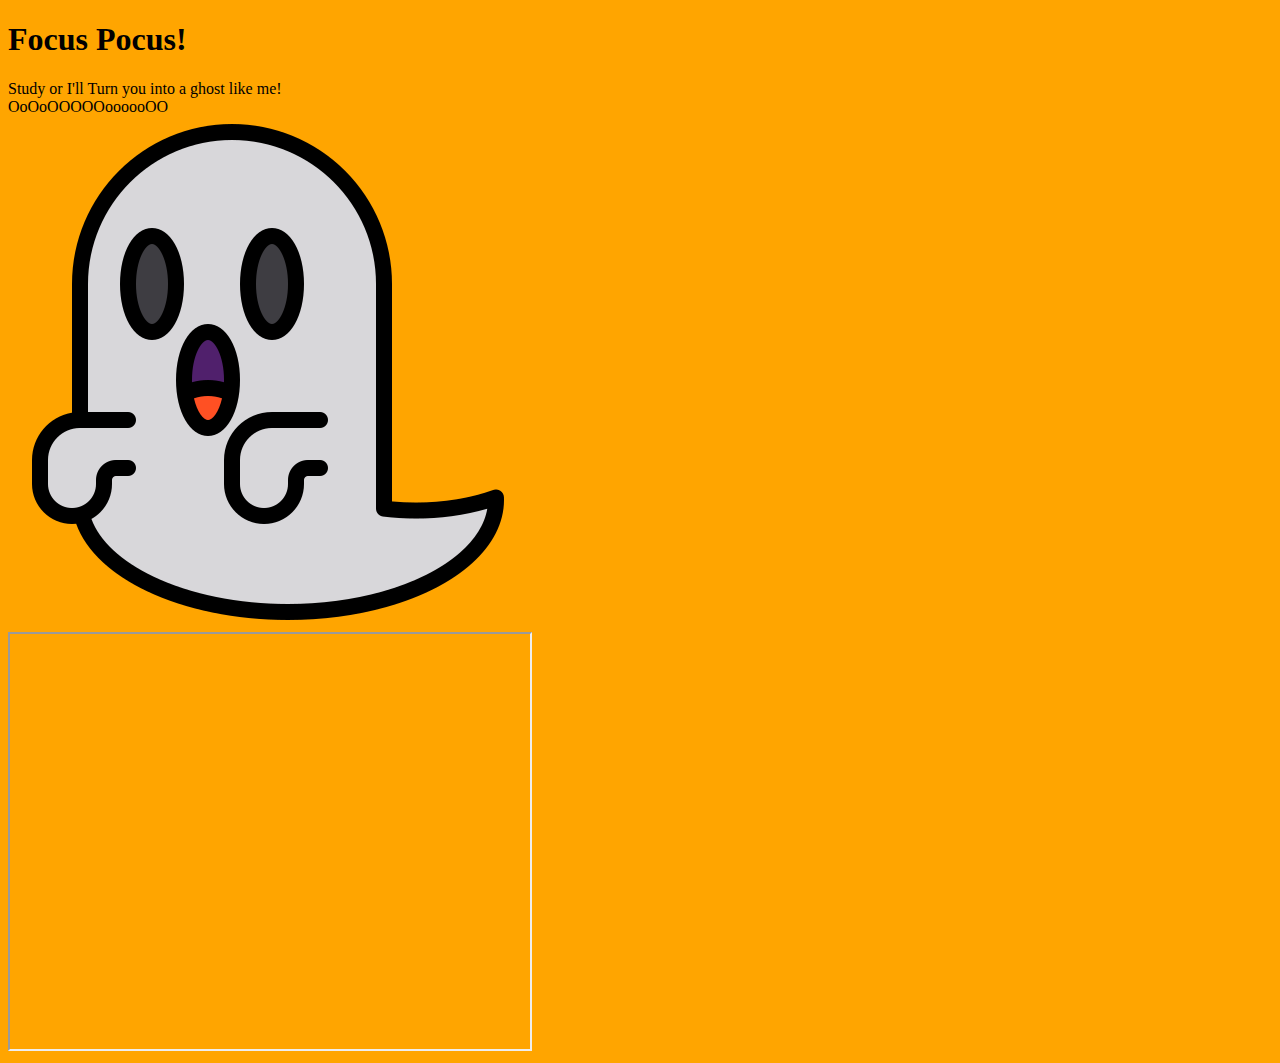
<file: index.html>
<!DOCTYPE html>
<html lang="en">
<head>
  <title>Focus Pocus!</title>
  <!--<script src='scripts/content.js'></script>-->
  <link rel="preconnect" href="https://fonts.googleapis.com">
  <link rel="preconnect" href="https://fonts.gstatic.com" crossorigin>
  <link href="https://fonts.googleapis.com/css2?family=Emilys+Candy&family=Montserrat:ital,wght@0,100..900;1,100..900&family=Nosifer&display=swap" rel="stylesheet">
  <link href="main.css" rel="stylesheet">
  <link href="https://fonts.googleapis.com/css2?family=Comic+Neue:ital,wght@1,700&display=swap" rel="stylesheet">
  
  <!--<link rel="stylesheet" href="bubble.css">-->
  <!--<link href="bubble.css" rel="stylesheet">-->
  
</head>

<body>
  
  <h1 id="header">Focus Pocus!</h1>
  <div class="bubble">Study or I'll Turn you into a ghost like me!<br/> OoOoOOOOOoooooOO</div>
  <div id="maindiv">
    <image id="ghody" src="./images/3538416.png" alt= "Boo!"/>
    <!--<style margin-left="100px"></style>-->
  </div>
  <div id="videodiv">
    <iframe src="https://www.youtube.com/embed/MGsnnDYH1UM?autoplay=1&mute=1" width="520" height="415">
      video not supported
    </iframe>
  </div>

  
</body>

</html>
</file>
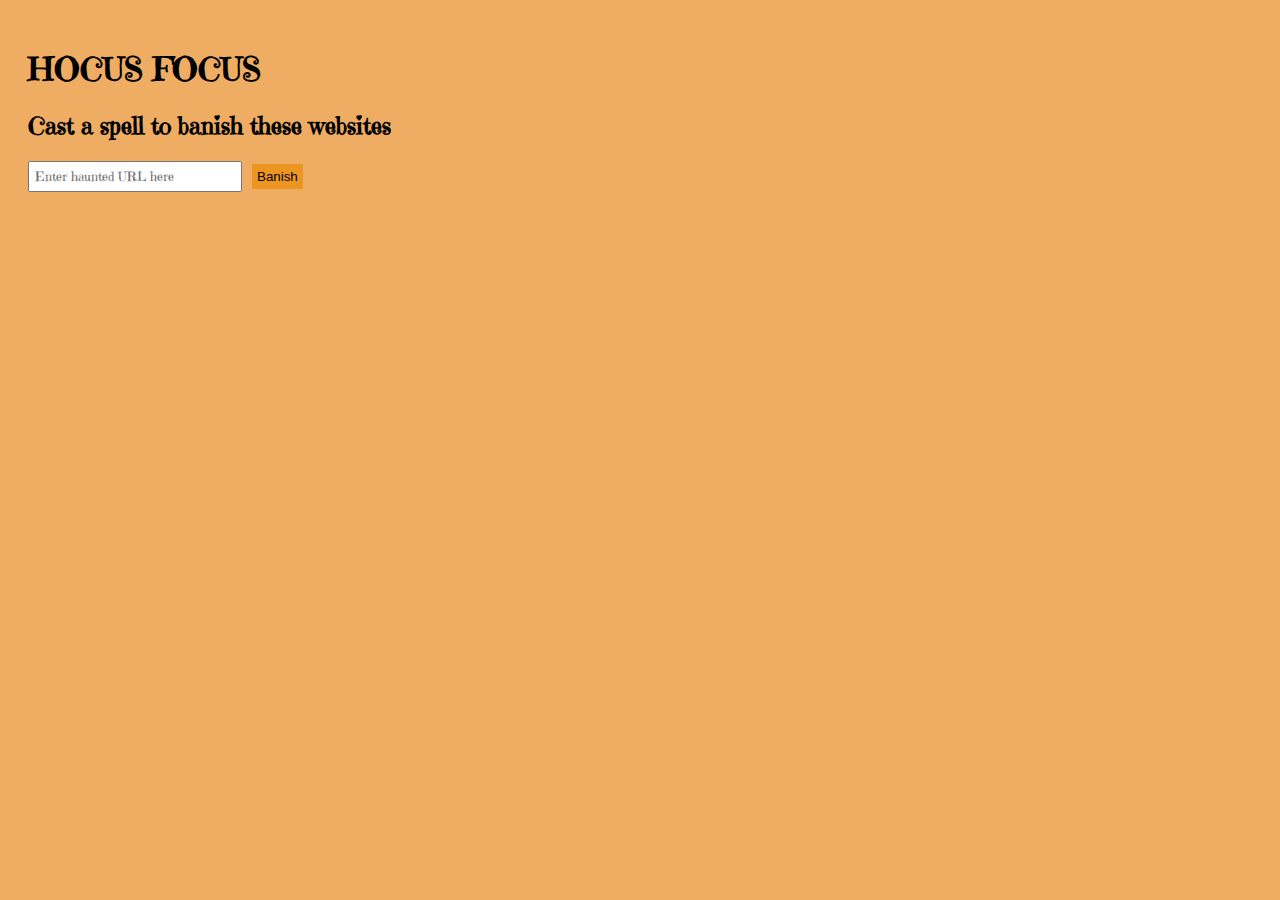
<file: popup.html>
<!DOCTYPE html>

<html>

<head>
  <title>FOCUS POCUS</title>

  <link rel="preconnect" href="https://fonts.googleapis.com">
  <link rel="preconnect" href="https://fonts.gstatic.com" crossorigin>
  <link
    href="https://fonts.googleapis.com/css2?family=Emilys+Candy&family=Montserrat:ital,wght@0,100..900;1,100..900&family=Nosifer&display=swap"
    rel="stylesheet">

</head>

<style>
  head {
    font-family: "Emilys Candy", serif;
    padding: 20px;
    /*space between the characters */
  }

  body {
    background-color: #efad63;
    font-family: "Emilys Candy", serif;
    padding: 20px;
  }

  input {
    font-family: "Emilys Candy", serif;
    width: 200px;
    padding: 5px
  }

  button {
    padding: 5px;
    background-color: #ed9521;
    color: black;
    border: none;
    /* no border in the button */
    cursor: pointer;
    /* turns the cursor into a hand to indicate clickable button */
    margin-left: 5px;
    /* adds 5 px of space to the left of the button to make room */
  }
</style>

<body>
  <h1>HOCUS FOCUS</h1>
  <h2>Cast a spell to banish these websites</h2>
  <input type="text" id="website" placeholder="Enter haunted URL here">
  <button id="add">Banish</button>

  <ul id="blockedList">
  </ul>

  <!--<script src="popup.js"></script>-->

</body>

</html>
</file>
<file: main.css>
body {
    background-color: orange;
    
}
</file>
<file: bubble.css>
.bubble {
    position: absolute;
    width: 40%;
    height: 25%;
    left: 73%;
    top: 10%;
    display: flex;
    align-items: center;
    justify-content: center;
    text-align: center;
    font-size: 5vmin;
    background: #ffd;
    box-shadow: 0 -0.25vmin, 0 0.125vmin;
    font-family: "Comic Sans", "Comic Neue", sans-serif;
  }
  
  .bubble::before {
    content: '';
    position: absolute;
    width: 0; 
    height: 0;
    bottom: -20px; /* Place the tail below the bubble */
    left: 20px; /* Adjust the horizontal positioning */
    border-style: solid;
    border-width: 20px 10px 0 10px; /* Triangle shape (tail) */
    border-color: #ffd transparent transparent transparent; /* Match the bubble color */
  }
</file>
